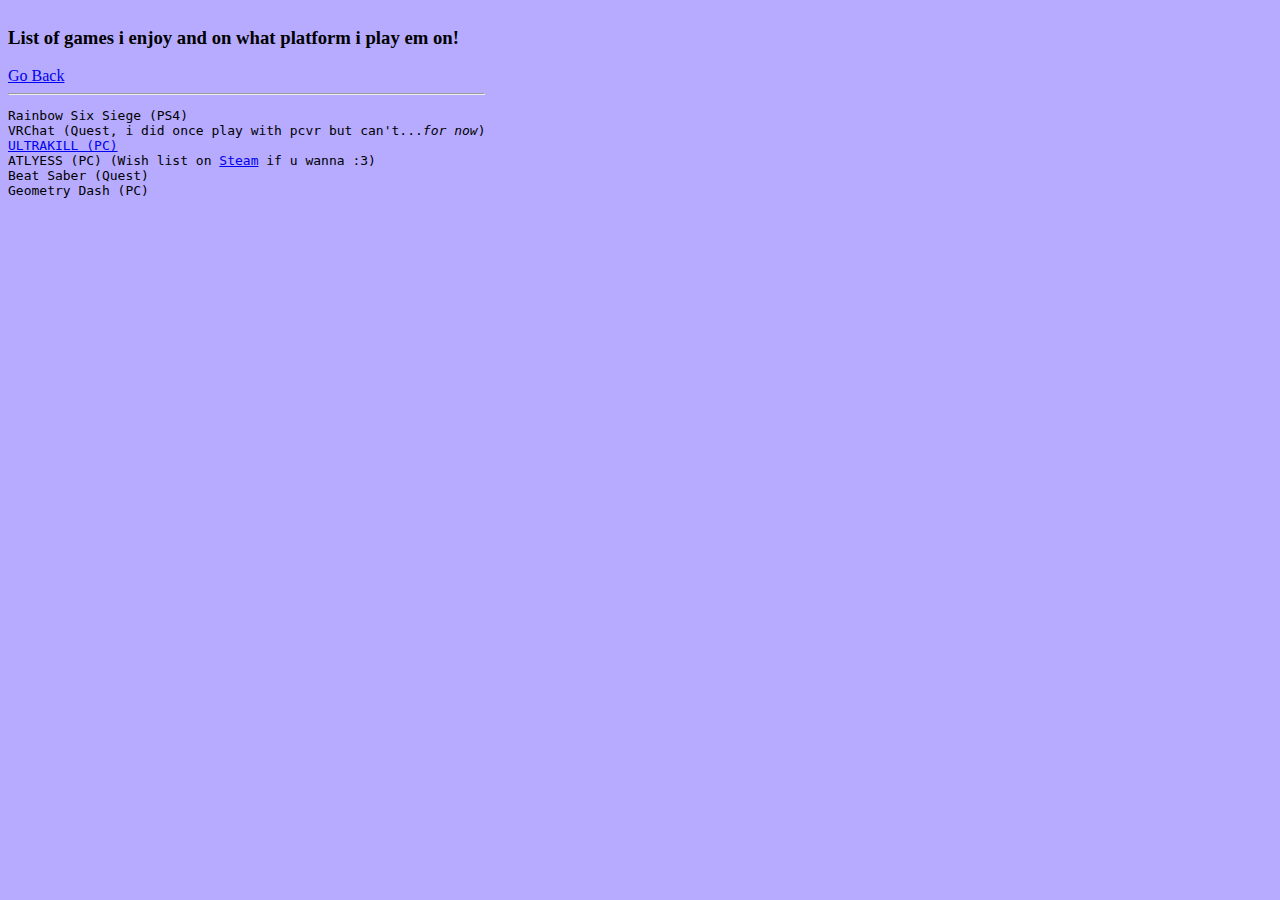
<file: Code go brr/gameList.html>
<!DOCTYPE html>
<html lang="en">
<head>
    <meta charset="UTF-8">
    <title>Game List</title>
    <link rel="stylesheet" href="CSS Code/mainCss.css">
</head>
<body>
 <h3>List of games i enjoy and on what platform i play em on!</h3>
<a href="mainPage.html">Go Back</a>
<hr>
<pre>
Rainbow Six Siege (PS4)
VRChat (Quest, i did once play with pcvr but can't...<i>for now</i>)
<a href="https://store.steampowered.com/app/1229490/ULTRAKILL/">ULTRAKILL (PC)</a>
ATLYESS (PC) (Wish list on <a href="https://store.steampowered.com/app/2768430/ATLYSS/">Steam</a> if u wanna :3)
Beat Saber (Quest)
Geometry Dash (PC)
    </pre>
</body>
</html>
</file>
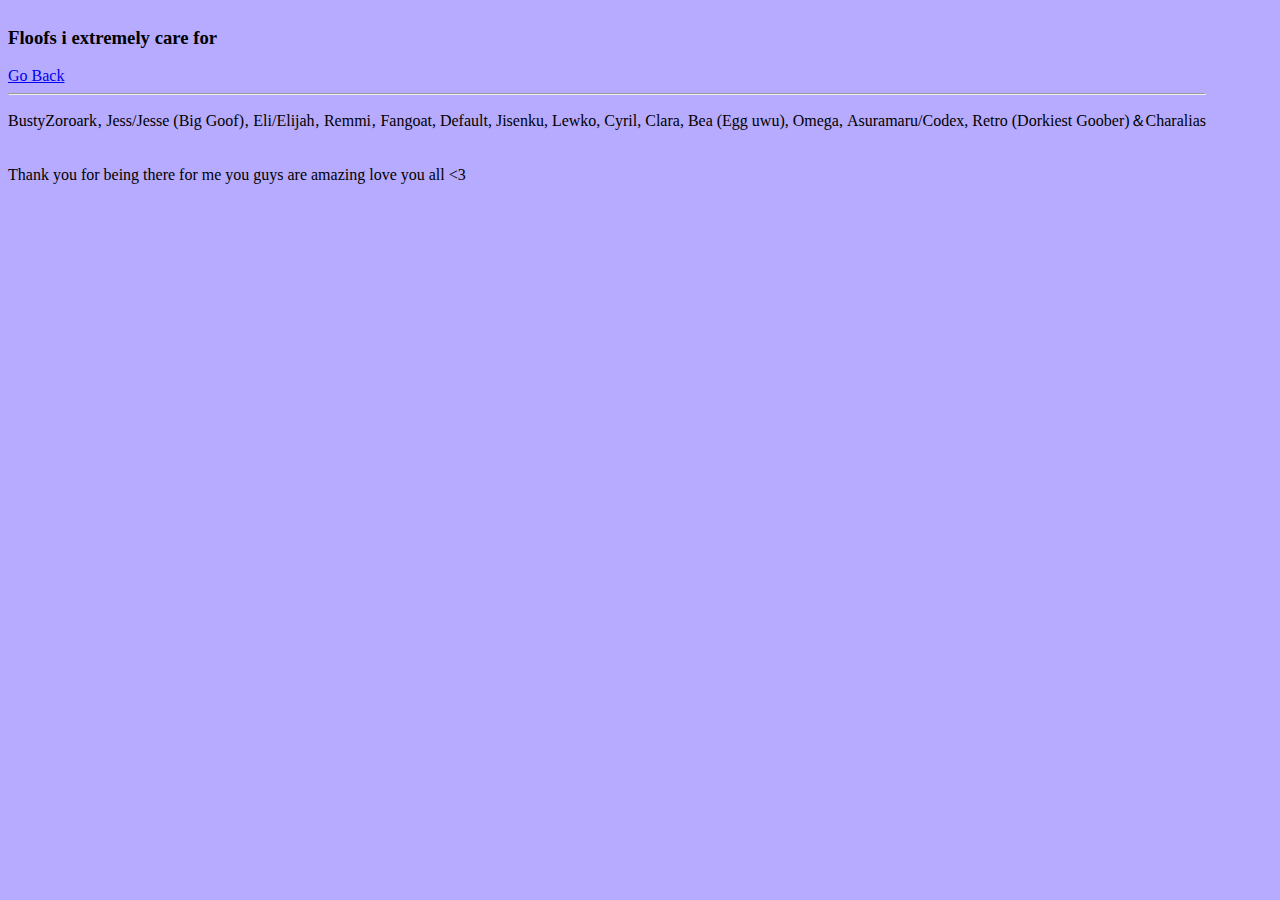
<file: Code go brr/goodFriends.html>
<!DOCTYPE html>
<html lang="en">
<head>
    <meta charset="UTF-8">
    <title>My amazing friends <3</title>
    <link rel="stylesheet" href="CSS Code/mainCss.css">
</head>
<body>
    <h3>Floofs i extremely care for</h3>
<a href="mainPage.html">Go Back</a>
    <hr>
    <p>BustyZoroark‚ Jess/Jesse (Big Goof)‚ Eli/Elijah‚ Remmi‚ Fangoat, Default, Jisenku, Lewko, Cyril, Clara, Bea (Egg uwu), Omega, Αsuramaru/Codex, Retro (Dorkiest Goober)＆Charalias</p>
    <br> Thank you for being there for me you guys are amazing love you all <3 
</body>
</html>
</file>
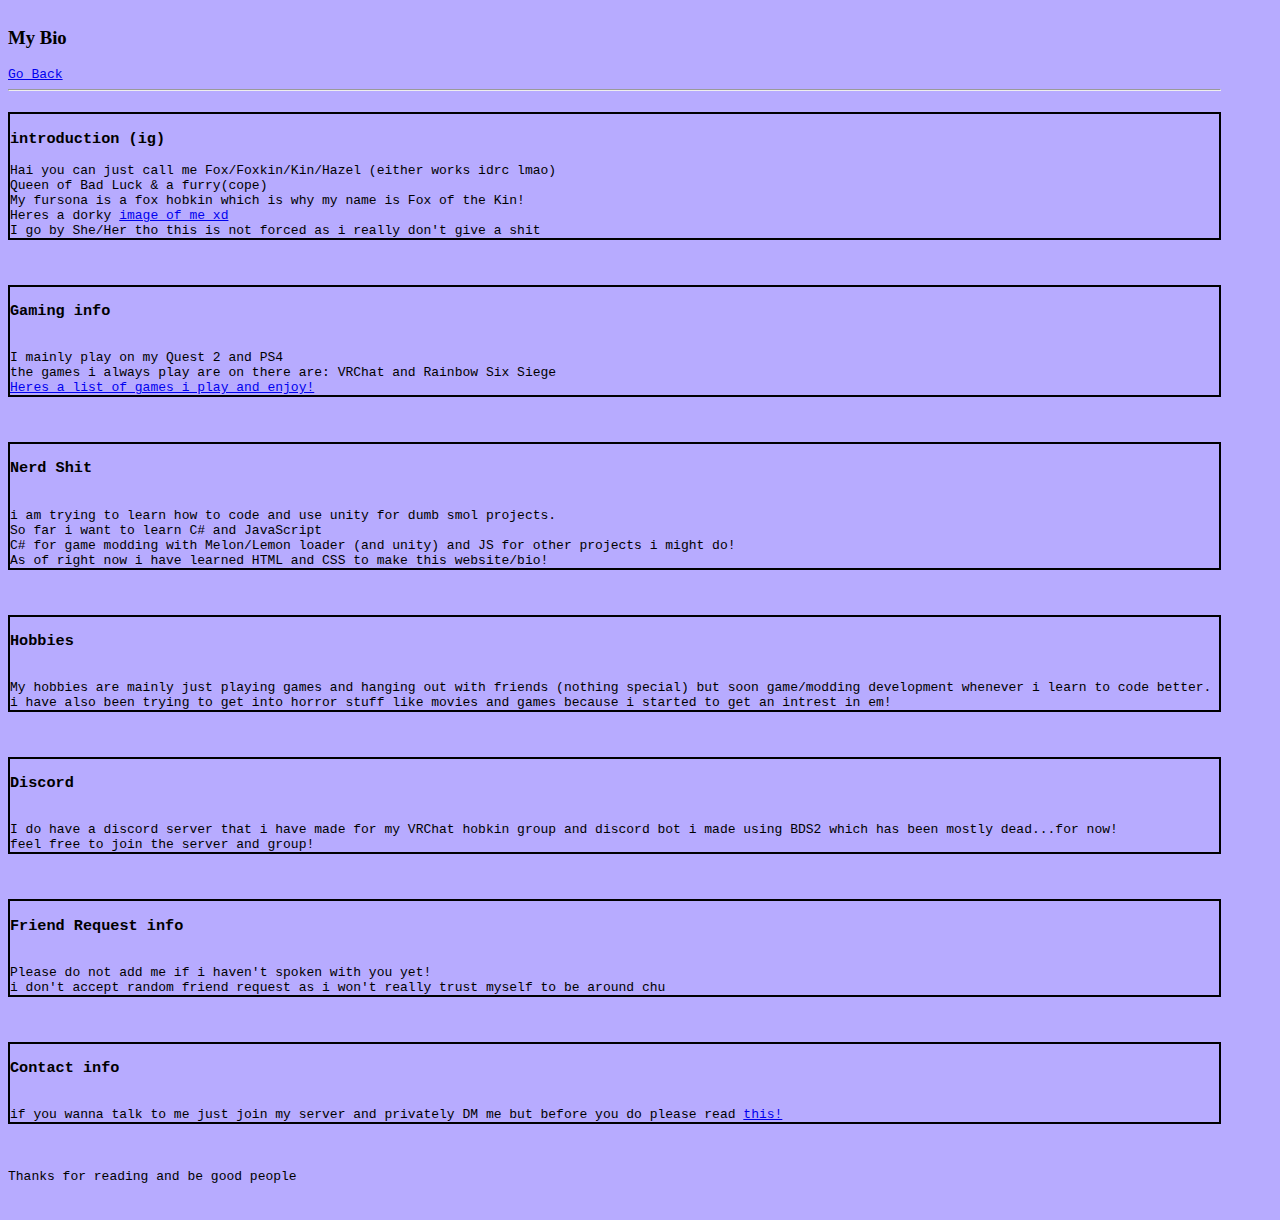
<file: Code go brr/hazelBio.html>
<!DOCTYPE html>
<html prefix="og: https://ogp.me/ns#" lang="en">
<head>
    <meta charset="UTF-8">
    <title>Fox of the Kin's Bio</title>
    <link rel="stylesheet" href="CSS Code/mainCss.css">
</head>
<body>
    <h3>My Bio</h3>
    <pre>
<a href="mainPage.html">Go Back</a>
<hr>
<div id="border"><h3>introduction (ig)</h3>Hai you can just call me Fox/Foxkin/Kin/Hazel (either works idrc lmao) 
Queen of Bad Luck & a furry(cope)
My fursona is a fox hobkin which is why my name is Fox of the Kin!
Heres a dorky <a href="Images/Pictures/NoBrain.png">image of me xd</a>
I go by She/Her tho this is not forced as i really don't give a shit</div>
    <br>
<div id="border"><h3>Gaming info</h3>
I mainly play on my Quest 2 and PS4
the games i always play are on there are: VRChat and Rainbow Six Siege
<a href="gameList.html">Heres a list of games i play and enjoy!</a></div>
    <br>
<div id="border"><h3>Nerd Shit</h3>
i am trying to learn how to code and use unity for dumb smol projects.
So far i want to learn C# and JavaScript
C# for game modding with Melon/Lemon loader (and unity) and JS for other projects i might do! 
As of right now i have learned HTML and CSS to make this website/bio!</div>
    <br>
<div id="border"><h3>Hobbies</h3>
My hobbies are mainly just playing games and hanging out with friends (nothing special) but soon game/modding development whenever i learn to code better. 
i have also been trying to get into horror stuff like movies and games because i started to get an intrest in em!</div>
    <br>
<div id="border"><h3>Discord</h3>
I do have a discord server that i have made for my VRChat hobkin group and discord bot i made using BDS2 which has been mostly dead...for now! 
feel free to join the server and group!</div>
    <br>
<div id="border"><h3>Friend Request info</h3>
Please do not add me if i haven't spoken with you yet!
i don't accept random friend request as i won't really trust myself to be around chu</div>
    <br>
<div id="border"><h3>Contact info</h3>
if you wanna talk to me just join my server and privately DM me but before you do please read <a href="https://nohello.net/en/">this!</a></div>
    <br>
Thanks for reading and be good people
    </pre>
</body>
</html>
</file>
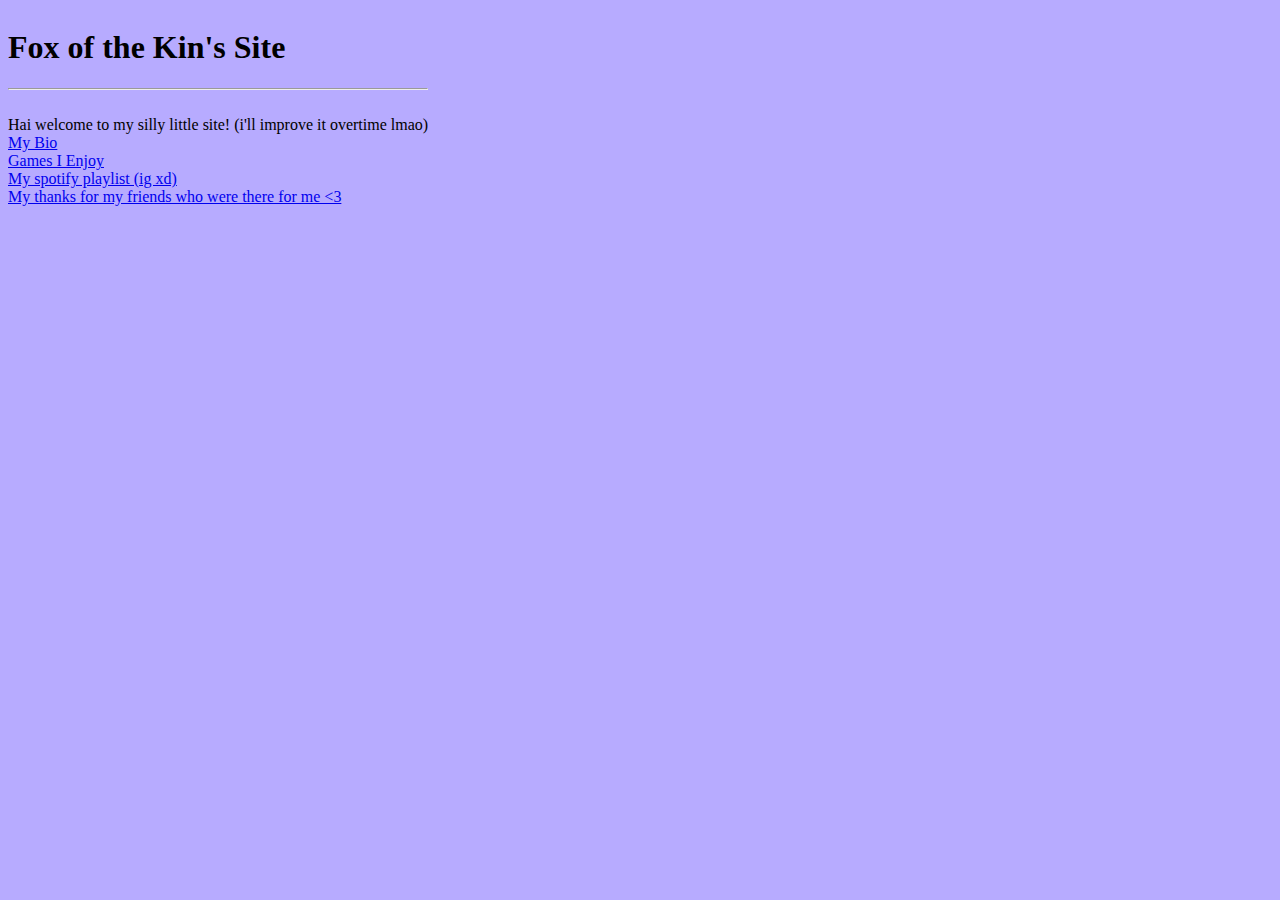
<file: Code go brr/mainPage.html>
<!DOCTYPE html>
<html prefix="og: https://ogp.me/ns#" lang="en">
<head>
    <title>Fox of the Kin's site</title>
    <link rel="stylesheet" href="CSS Code/mainCss.css"> 
    <meta charset="UTF-8"></meta>
    <meta name="Fox's Site"></meta>
    <meta property="og:title" content="Fox of the Kin's Site"></meta>
    <meta property="og:type" content="website"></meta>
    <meta property="og:image" content=""></meta>
    <meta property="og:url" content="https://fox-of-the-kin.github.io/crappy-site/Code%20go%20brr/mainPage.html"></meta>
    <meta property="og:description" content="Just a fluffy website made by a furry (hella WiP lmao, also im coding all of this on my phone send help-)"></meta>
</head>
<body>
    <h1>Fox of the Kin's Site</h1>
    <hr>
    <br>
    Hai welcome to my silly little site! (i'll improve it overtime lmao)
    <br>
    <a href="hazelBio.html">My Bio</a>
    <br>
    <a href="gameList.html">Games I Enjoy</a>
    <br>
    <a href="https://open.spotify.com/playlist/5oxnTlAj0wrgWxIoPBDNB3?si=AYqsU-N4RlKBGe7y6-2mBg&pi=u-xzlyxz5uRXS1">My spotify playlist (ig xd)</a>
    <br>
    <a href="goodFriends.html">My thanks for my friends who were there for me <3 </a>
</body>
</html>
</file>
<file: Code go brr/CSS Code/mainCss.css>
body {
    background-color:#9180ffa8;
    float: left;
}
#border {
    border: 2px solid;

}
#txt {
    width: 3px;

}
</file>
